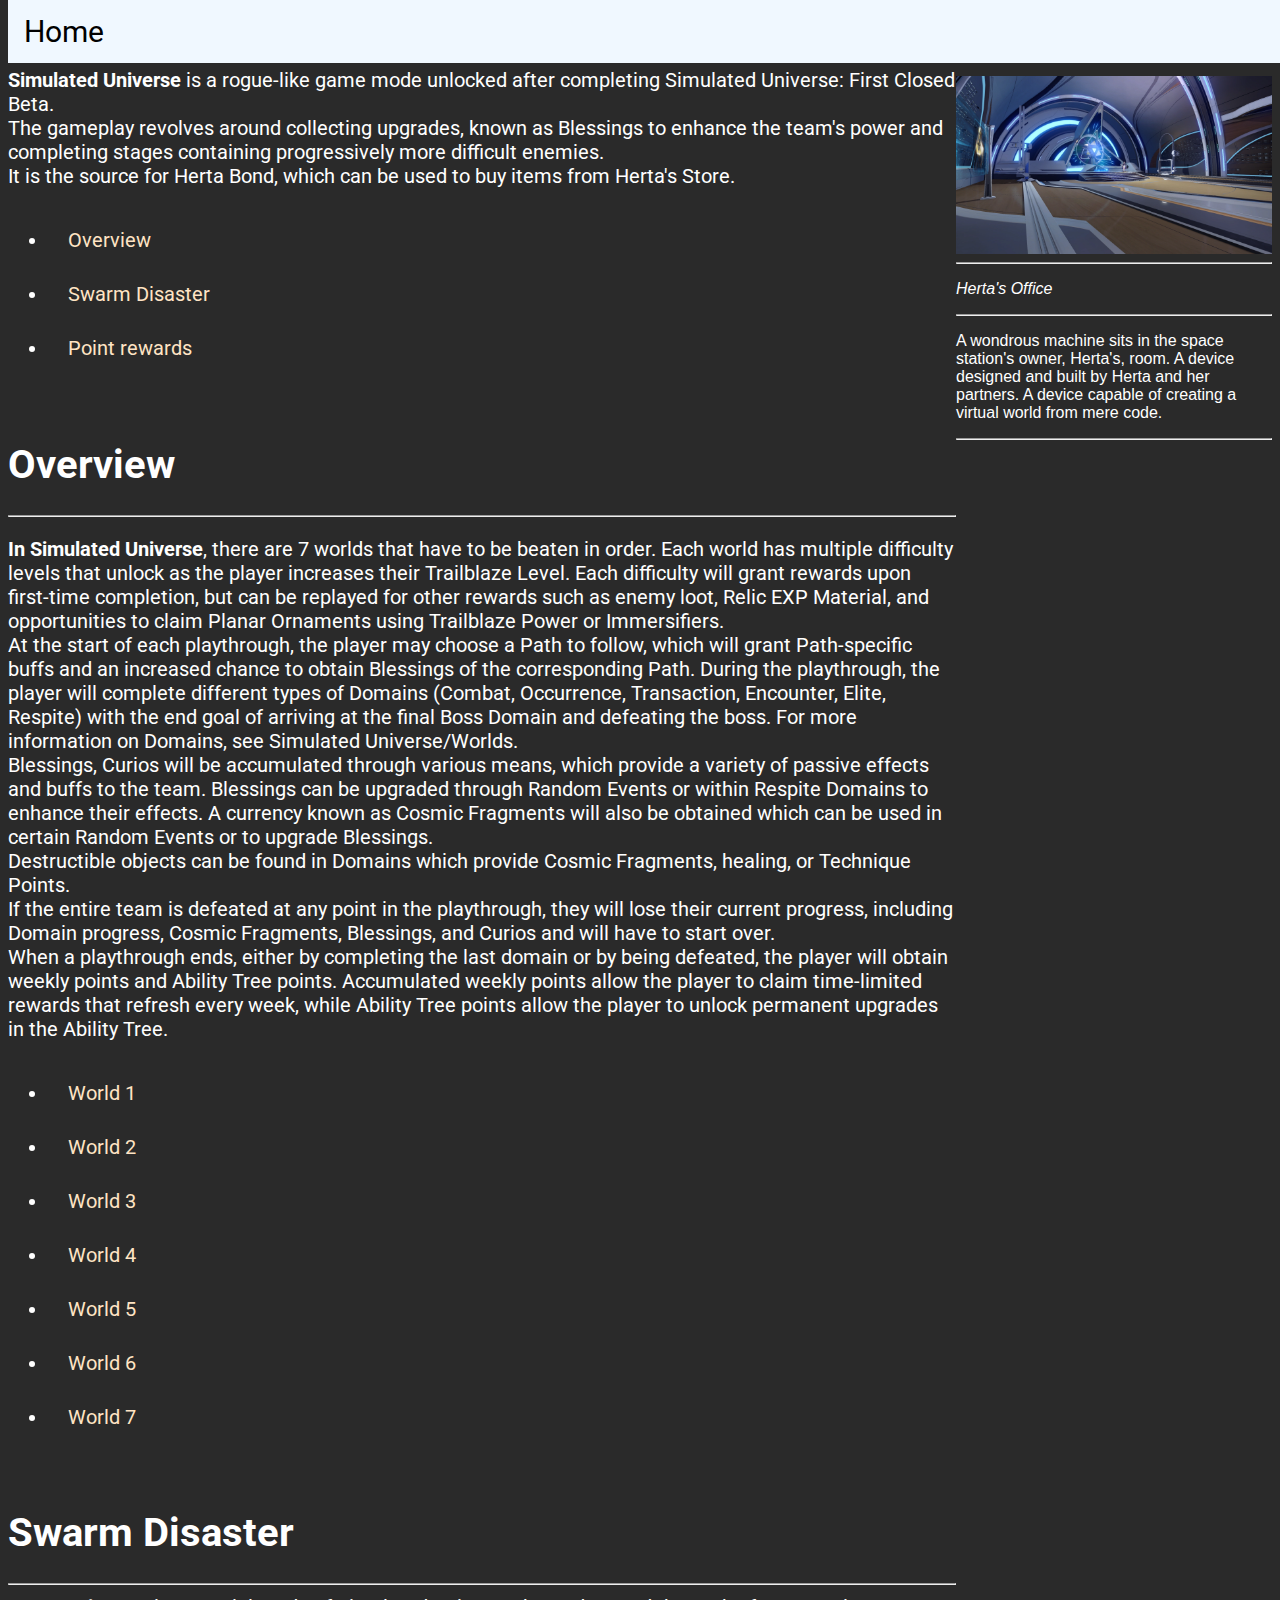
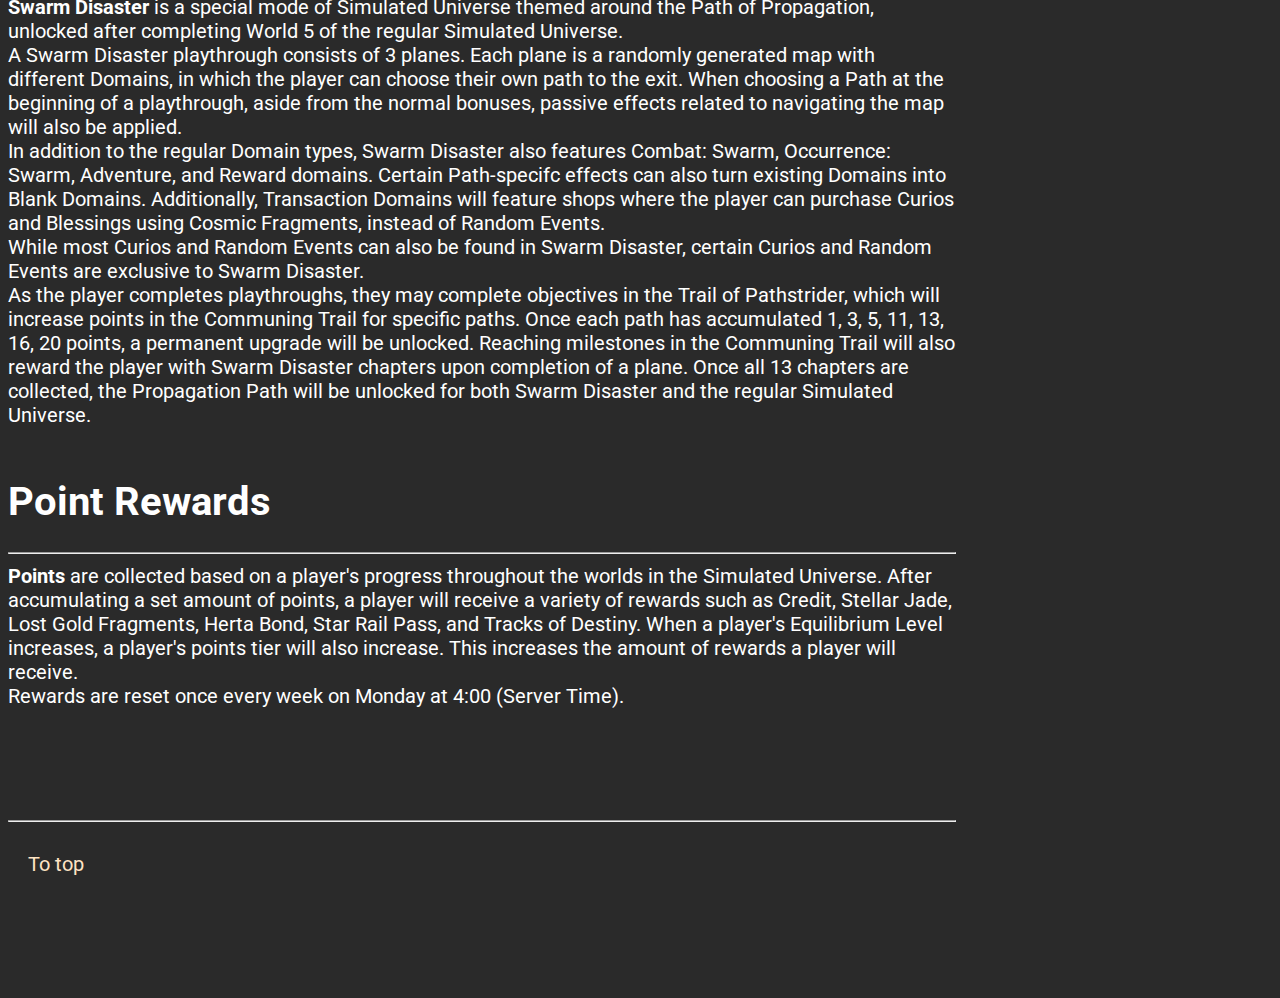
<file: index.html>
<html>
    <head>
        <title>Home Page</title>
        <style>
            body{
                color-scheme: dark;
                background-color: rgb(42, 42, 42);
                font-family: 'Roboto', sans-serif;
            }
            .content{
                color: rgb(255, 255, 255);
                font-size: 20;
                float: left;
                width: 75%;
                margin-top: 40px;
            }
            .navbar {
                overflow: hidden;
                background-color: aliceblue;
                position: fixed; 
                top: 0; 
                width: 100%;
            }
            .navbar a {
                float: left;
                font-size: 30px;
                color: rgb(0, 0, 0);
                text-align: center;
                padding: 14px 16px;
                text-decoration: none;
            }
            .nav {
                font-size: 20px;
                padding: 20px;
                text-align: left;

                transition: all 0.2s ease;
                -webkit-transition: all 0.2s ease;
                -moz-transition: all 0.2s ease;
                -o-transition: all 0.2s ease;
                -ms-transition: all 0.2s ease;

                width: 300px;
                display: inline-block;
                height: 14px;
            }
 
            .nav:hover {
                font-size: 30px;
}
            .side{
                font-family:'Segoe UI', Tahoma, Geneva, Verdana, sans-serif;
                float: right;
                color: rgb(255, 255, 255);
                width: 25%;
            }
            .side img{
                max-width:100%;
            }
            a{
                color: bisque;
                text-decoration: none;
            }
        </style>
        <link rel="preconnect" href="https://fonts.googleapis.com">
        <link rel="preconnect" href="https://fonts.gstatic.com" crossorigin>
        <link href="https://fonts.googleapis.com/css2?family=Roboto:ital,wght@0,400;0,700;1,400&display=swap" rel="stylesheet">        
    </head>
    <body>
        <div class="navbar">
            <a href="index.html">Home</a>
        </div>
        <div class="content" id="top">
            <div class="trivia">
                <p><strong>Simulated Universe</strong> is a rogue-like game mode unlocked after completing Simulated Universe: First Closed Beta.<br>
                    The gameplay revolves around collecting upgrades, known as Blessings to enhance the team's power and completing stages containing progressively more difficult enemies.<br>
                    It is the source for Herta Bond, which can be used to buy items from Herta's Store.
                </p>
            </div>
            <div class="pagenav">
                <ul>
                    <li><a class="nav" href="#overview">Overview</a></li>
                    <li><a class="nav" href="#swarm">Swarm Disaster</a></li>
                    <li><a class="nav" href="#points">Point rewards</a></li>
                </ul>
            </div>
            <br>
            <h1 id="overview">Overview</h1>
            <hr/>
            <div class="overview">
                <p><strong>In Simulated Universe</strong>, there are 7 worlds that have to be beaten in order. Each world has multiple difficulty levels that unlock as the player increases their Trailblaze Level. Each difficulty will grant rewards upon first-time completion, but can be replayed for other rewards such as enemy loot, Relic EXP Material, and opportunities to claim Planar Ornaments using Trailblaze Power or Immersifiers.<br>
                    At the start of each playthrough, the player may choose a Path to follow, which will grant Path-specific buffs and an increased chance to obtain Blessings of the corresponding Path. During the playthrough, the player will complete different types of Domains (Combat, Occurrence, Transaction, Encounter, Elite, Respite) with the end goal of arriving at the final Boss Domain and defeating the boss. For more information on Domains, see Simulated Universe/Worlds.<br>
                    Blessings, Curios will be accumulated through various means, which provide a variety of passive effects and buffs to the team. Blessings can be upgraded through Random Events or within Respite Domains to enhance their effects. A currency known as Cosmic Fragments will also be obtained which can be used in certain Random Events or to upgrade Blessings.<br>
                    Destructible objects can be found in Domains which provide Cosmic Fragments, healing, or Technique Points.<br>
                    If the entire team is defeated at any point in the playthrough, they will lose their current progress, including Domain progress, Cosmic Fragments, Blessings, and Curios and will have to start over.<br>
                    When a playthrough ends, either by completing the last domain or by being defeated, the player will obtain weekly points and Ability Tree points. Accumulated weekly points allow the player to claim time-limited rewards that refresh every week, while Ability Tree points allow the player to unlock permanent upgrades in the Ability Tree.</p>
                    <ul>
                        <li><a class="nav" href="worlds/world_1.html">World 1</a></li>
                        <li><a class="nav" href="worlds/world_2.html">World 2</a></li>
                        <li><a class="nav" href="worlds/world_3.html">World 3</a></li>
                        <li><a class="nav" href="worlds/world_4.html">World 4</a></li>
                        <li><a class="nav" href="worlds/world_5.html">World 5</a></li>
                        <li><a class="nav" href="worlds/world_6.html">World 6</a></li>
                        <li><a class="nav" href="worlds/world_7.html">World 7</a></li>
                    </ul>
            </div>
            <br>
            <h1 id="swarm">Swarm Disaster</h1>
            <hr/>
            <div class="swarm">
                <strong>Swarm Disaster</strong> is a special mode of Simulated Universe themed around the Path of Propagation, unlocked after completing World 5 of the regular Simulated Universe.<br>
                A Swarm Disaster playthrough consists of 3 planes. Each plane is a randomly generated map with different Domains, in which the player can choose their own path to the exit. When choosing a Path at the beginning of a playthrough, aside from the normal bonuses, passive effects related to navigating the map will also be applied.<br>
                In addition to the regular Domain types, Swarm Disaster also features Combat: Swarm, Occurrence: Swarm, Adventure, and Reward domains. Certain Path-specifc effects can also turn existing Domains into Blank Domains. Additionally, Transaction Domains will feature shops where the player can purchase Curios and Blessings using Cosmic Fragments, instead of Random Events.<br>
                While most Curios and Random Events can also be found in Swarm Disaster, certain Curios and Random Events are exclusive to Swarm Disaster.<br>
                As the player completes playthroughs, they may complete objectives in the Trail of Pathstrider, which will increase points in the Communing Trail for specific paths. Once each path has accumulated 1, 3, 5, 11, 13, 16, 20 points, a permanent upgrade will be unlocked. Reaching milestones in the Communing Trail will also reward the player with Swarm Disaster chapters upon completion of a plane. Once all 13 chapters are collected, the Propagation Path will be unlocked for both Swarm Disaster and the regular Simulated Universe.<br>
            </div>
            <br>
            <h1 id="points">Point Rewards</h1>
            <hr/>
            <div class="points">
                <strong>Points</strong> are collected based on a player's progress throughout the worlds in the Simulated Universe. After accumulating a set amount of points, a player will receive a variety of rewards such as Credit, Stellar Jade, Lost Gold Fragments, Herta Bond, Star Rail Pass, and Tracks of Destiny. When a player's Equilibrium Level increases, a player's points tier will also increase. This increases the amount of rewards a player will receive.<br>
                Rewards are reset once every week on Monday at 4:00 (Server Time).<br>
            </div>
            <p><br><br><br></p>
            <hr/>
            <a class="nav" href="#top">To top</a>
            <p><br><br><br></p>
        </div>
        <div class="side">
            <!--picture-->
            <h2>Simulated Universe</h2>
            <img src="img/Herta/Location_Hertas_Office.webp" alt="office" class="icon">
            <hr/>
            <p><i>Herta's Office</i></p>
            <hr/>
            <p>A wondrous machine sits in the space station's owner, Herta's, room. A device designed and built by Herta and her partners. A device capable of creating a virtual world from mere code.</p>
            <hr>
        </div>
    </body>
</html>
</file>
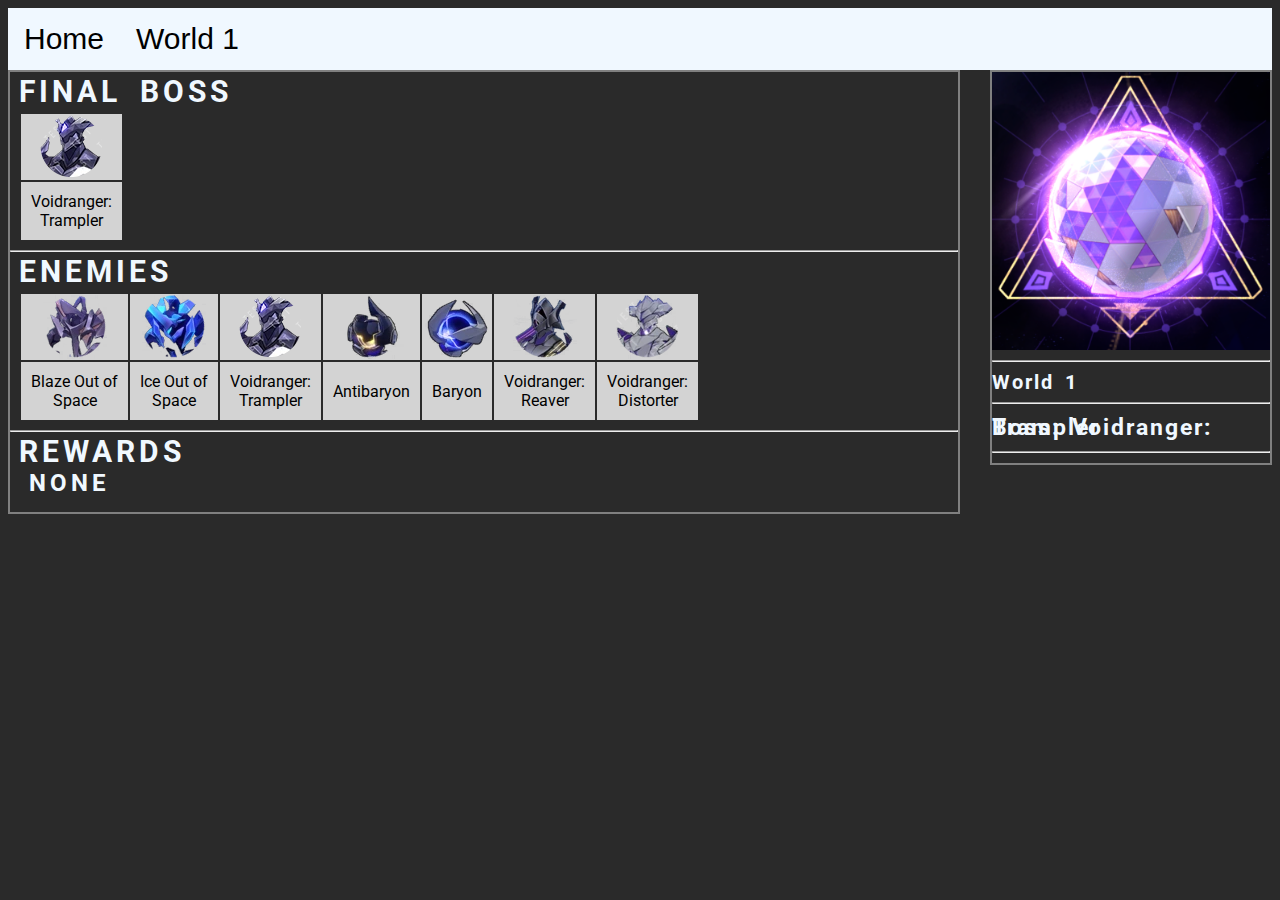
<file: worlds/world_1.html>
<!DOCTYPE html>
<html>
    <head>
        <title>World 1</title>
        <link href="../styles/worlds.css" rel="stylesheet" type="text/css">
        <link rel="preconnect" href="https://fonts.googleapis.com">
        <link rel="preconnect" href="https://fonts.gstatic.com" crossorigin>
        <link href="https://fonts.googleapis.com/css2?family=Roboto:ital,wght@0,400;0,700;1,400&display=swap" rel="stylesheet">

    </head>
    <body>
        <div class="navbar">
            <a href="../index.html">Home</a>
            <div class="dropdown">
                <button class="dropbtn">World 1
                    <i class="fa fa-caret-down"></i>
                </button>
                <div class="dropdown-content">
                    <a href="world_1.html">World 1</a>
                    <a href="world_2.html">World 2</a>
                    <a href="world_3.html">World 3</a>
                    <a href="world_4.html">World 4</a>
                    <a href="world_5.html">World 5</a>
                    <a href="world_6.html">World 6</a>
                    <a href="world_7.html">World 7</a>               
                </div>
            </div> 
        </div>
        <div class="content">
            <div class="info">
                <div class="final_boss">
                    <h1>FINAL BOSS</h1>
                    <!--picture and discription-->
                    <table class="table">
                        <tr>
                            <td><img src="../img/enemies/world1/Icon_Enemy_Voidranger_Trampler.webp" class="table_icon"></td>
                        </tr>
                        <tr>
                            <td class="table_text">Voidranger: <br/>Trampler</td>
                        </tr>
                    </table>
                    <hr/>
                </div>
                <div class="enemies">
                    <h1>ENEMIES</h1>
                    <!-- 2 tables basic and elite-->
                    <table class="table">
                        <tr>
                            <td><img src="../img/enemies/world1/Icon_Enemy_Blaze_Out_of_Space.webp" class="table_icon"></td>
                            <td><img src="../img/enemies/world1/Icon_Enemy_Ice_Out_of_Space.webp" class="table_icon"></td>
                            <td><img src="../img/enemies/world1/Icon_Enemy_Voidranger_Trampler.webp" class="table_icon"></td>
                            <td><img src="../img/enemies/world1/Icon_Enemy_Antibaryon.webp" class="table_icon"></td>
                            <td><img src="../img/enemies/world1/Icon_Enemy_Baryon.webp" class="table_icon"></td>
                            <td><img src="../img/enemies/world1/Icon_Enemy_Voidranger_Reaver.webp" class="table_icon"></td>
                            <td><img src="../img/enemies/world1/Icon_Enemy_Voidranger_Distorter.webp" class="table_icon"></td>
                        </tr>
                        <tr>
                            <td class="table_text">Blaze Out of<br/>Space</td>
                            <td class="table_text">Ice Out of<br/>Space</td>
                            <td class="table_text">Voidranger: <br/>Trampler</td>
                            <td class="table_text">Antibaryon</td>
                            <td class="table_text">Baryon</td>
                            <td class="table_text">Voidranger: <br/>Reaver</td>
                            <td class="table_text">Voidranger: <br/>Distorter</td>
                        </tr>
                    </table>
                    <hr/>
                </div>
                <div class="rewards">
                    <h1>REWARDS</h1>
                    <!--list of planars-->
                    <h2>NONE</h2>      
                </div>
            </div>
            <div class="side">
                <!--picture-->
                <img src="../img/worlds icons/world1.png" alt="world 1" class="icon">
                <hr/>
                <p>World 1</p>
                <hr/>
                <h3>Boss: Voidranger: Trampler</h3>
                <hr>
            </div>
        </div>
    </body>
</html>
</file>
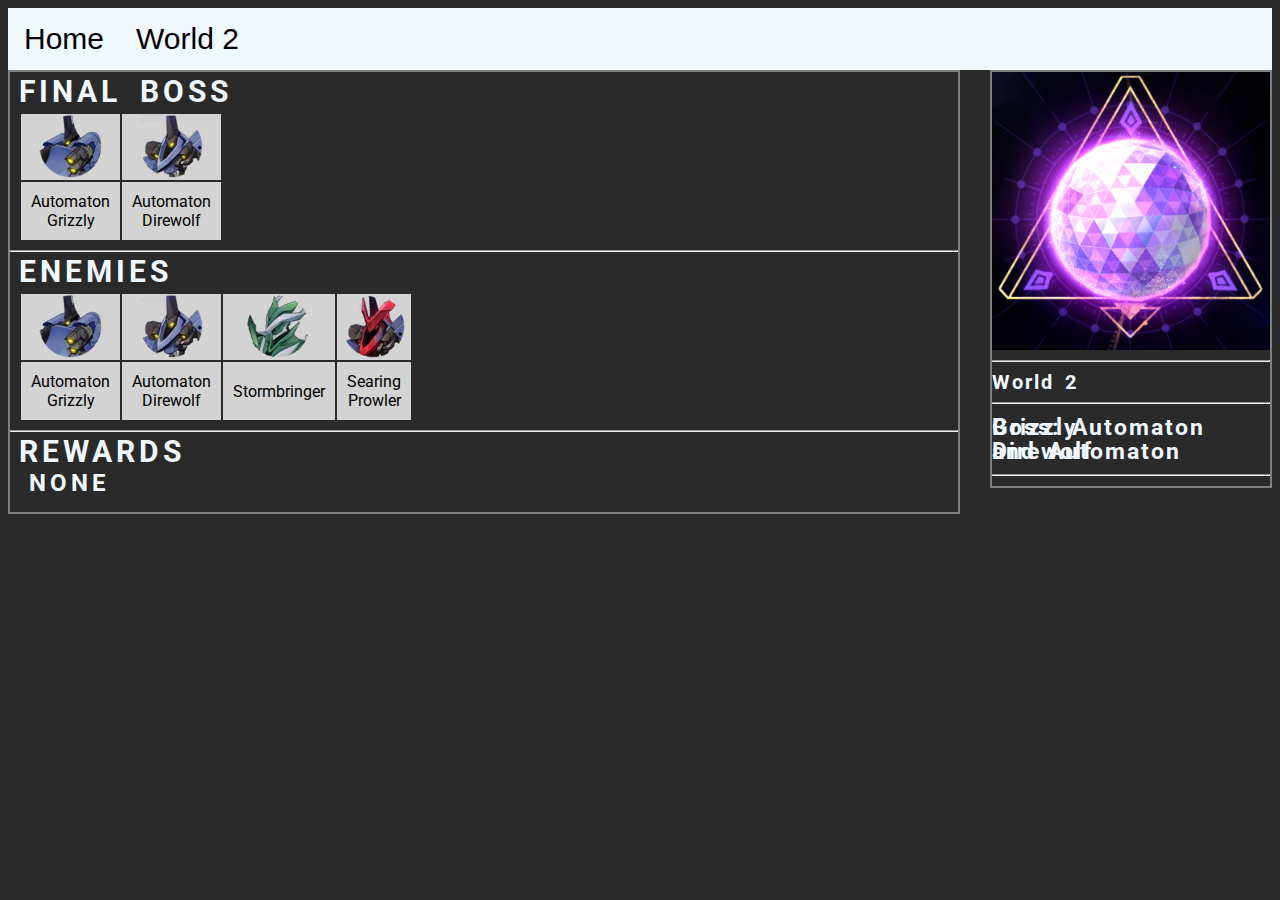
<file: worlds/world_2.html>
<!DOCTYPE html>
<html>
    <head>
        <title>World 2</title>
        <link href="../styles/worlds.css" rel="stylesheet" type="text/css">
        <link rel="preconnect" href="https://fonts.googleapis.com">
        <link rel="preconnect" href="https://fonts.gstatic.com" crossorigin>
        <link href="https://fonts.googleapis.com/css2?family=Roboto:ital,wght@0,400;0,700;1,400&display=swap" rel="stylesheet">
    </head>
    <body>
        <div class="navbar">
            <a href="../index.html">Home</a>
            <div class="dropdown">
                <button class="dropbtn">World 2 
                    <i class="fa fa-caret-down"></i>
                </button>
                <div class="dropdown-content">
                    <a href="world_1.html">World 1</a>
                    <a href="world_2.html">World 2</a>
                    <a href="world_3.html">World 3</a>
                    <a href="world_4.html">World 4</a>
                    <a href="world_5.html">World 5</a>
                    <a href="world_6.html">World 6</a>
                    <a href="world_7.html">World 7</a>               
                </div>
            </div> 
        </div>
        <div class="content">
            <div class="info">
                <div class="final_boss">
                    <h1>FINAL BOSS</h1>
                    <!--picture and discription-->
                    <table class="table">
                        <tr>
                            <td><img src="../img/enemies/world2/Icon_Enemy_Automaton_Grizzly.webp" class="table_icon"></td>
                            <td><img src="../img/enemies/world2/Icon_Enemy_Automaton_Direwolf.webp" class="table_icon"></td>
                        </tr>
                        <tr>
                            <td class="table_text">Automaton <br/>Grizzly</td>
                            <td class="table_text">Automaton <br/>Direwolf</td>
                        </tr>
                    </table>
                    <hr/>
                </div>
                <div class="enemies">
                    <h1>ENEMIES</h1>
                    <!-- 2 tables basic and elite-->
                    <table class="table">
                        <tr>
                            <td><img src="../img/enemies/world2/Icon_Enemy_Automaton_Grizzly.webp" class="table_icon"></td>
                            <td><img src="../img/enemies/world2/Icon_Enemy_Automaton_Direwolf.webp" class="table_icon"></td>
                            <td><img src="../img/enemies/world2/Icon_Enemy_Stormbringer.webp" class="table_icon"></td>
                            <td><img src="../img/enemies/world2/Icon_Enemy_Searing_Prowler.webp" class="table_icon"></td>
                        </tr>
                        <tr>
                            <td class="table_text">Automaton <br/>Grizzly</td>
                            <td class="table_text">Automaton <br/>Direwolf</td>
                            <td class="table_text">Stormbringer</td>
                            <td class="table_text">Searing <br/>Prowler</td>
                        </tr>
                    </table>
                    <hr/>
                </div>
                <div class="rewards">
                    <h1>REWARDS</h1>
                    <!--list of planars-->
                    <h2>NONE</h2>      
                </div>
            </div>
            <div class="side">
                <!--picture-->
                <img src="../img/worlds icons/world2.png" alt="world 2" class="icon">
                <hr/>
                <p>World 2</p>
                <hr/>
                <h3>Boss: Automaton Grizzly</h3>
                <h3>and Automaton Direwolf</h3>
                <hr>
            </div>
        </div>
    </body>
</html>
</file>
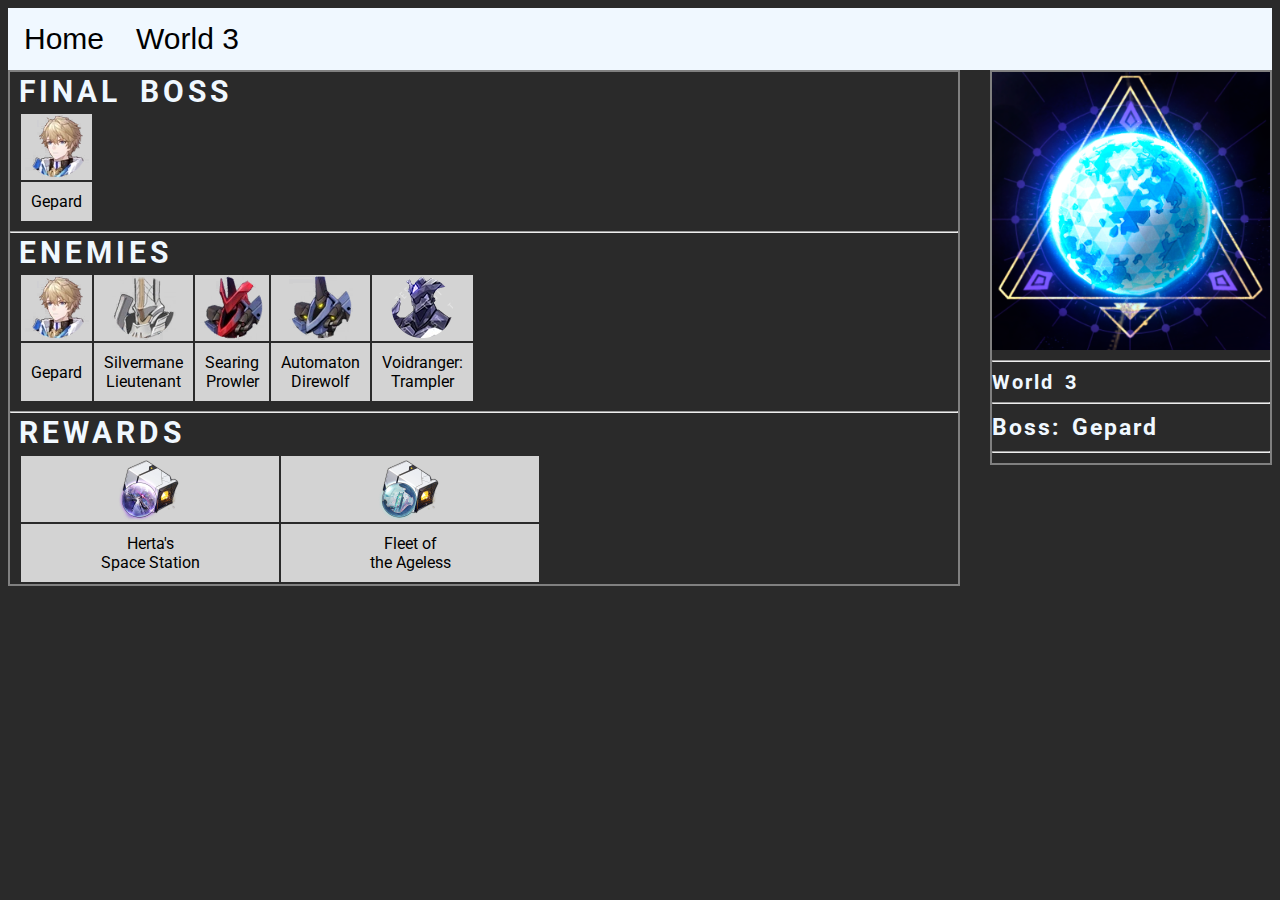
<file: worlds/world_3.html>
<!DOCTYPE html>
<html>
    <head>
        <title>World 3</title>
        <link href="../styles/worlds.css" rel="stylesheet" type="text/css">
        <link rel="preconnect" href="https://fonts.googleapis.com">
        <link rel="preconnect" href="https://fonts.gstatic.com" crossorigin>
        <link href="https://fonts.googleapis.com/css2?family=Roboto:ital,wght@0,400;0,700;1,400&display=swap" rel="stylesheet">
    </head>
    <body>
        <div class="navbar">
            <a href="../index.html">Home</a>
            <div class="dropdown">
                <button class="dropbtn">World 3 
                    <i class="fa fa-caret-down"></i>
                </button>
                <div class="dropdown-content">
                    <a href="world_1.html">World 1</a>
                    <a href="world_2.html">World 2</a>
                    <a href="world_3.html">World 3</a>
                    <a href="world_4.html">World 4</a>
                    <a href="world_5.html">World 5</a>
                    <a href="world_6.html">World 6</a>
                    <a href="world_7.html">World 7</a>               
                </div>
            </div> 
        </div>
        <div class="content">
            <div class="info">
                <div class="final_boss">
                    <h1>FINAL BOSS</h1>
                    <!--picture and discription-->
                    <table class="table">
                        <tr>
                            <td><img src="../img/enemies/world3/Icon_Enemy_Gepard.webp" class="table_icon"></td>
                        </tr>
                        <tr>
                            <td class="table_text">Gepard</td>
                        </tr>
                    </table>
                    <hr/>
                </div>
                <div class="enemies">
                    <h1>ENEMIES</h1>
                    <!-- 2 tables basic and elite-->
                    <table class="table">
                        <tr>
                            <td><img src="../img/enemies/world3/Icon_Enemy_Gepard.webp" class="table_icon"></td>
                            <td><img src="../img/enemies/world3/Icon_Enemy_Silvermane_Lieutenant.webp" class="table_icon"></td>
                            <td><img src="../img/enemies/world3/Icon_Enemy_Searing_Prowler.webp" class="table_icon"></td>
                            <td><img src="../img/enemies/world3/Icon_Enemy_Automaton_Direwolf.webp" class="table_icon"></td>
                            <td><img src="../img/enemies/world3/Icon_Enemy_Voidranger_Trampler.webp" class="table_icon"></td>
                        </tr>
                        <tr>
                            <td class="table_text">Gepard</td>
                            <td class="table_text">Silvermane <br/> Lieutenant</td>
                            <td class="table_text">Searing <br/>Prowler</td>
                            <td class="table_text">Automaton <br/>Direwolf</td>
                            <td class="table_text">Voidranger: <br/>Trampler</td>
                        </tr>
                    </table>
                    <hr/>
                </div>
                <div class="rewards">
                    <h1>REWARDS</h1>
                    <!--list of planars-->
                    <table class="table">
                        <tr>
                            <td><img src="../img/rewards/world3/Item_Space_Sealing_Station.webp" class="reward_icon"></td>
                            <td><img src="../img/rewards/world3/Item_Fleet_of_the_Ageless.png" class="reward_icon"></td>
                        </tr>
                        <tr>
                            <td class="table_text">Herta's <br/>Space Station</td>
                            <td class="table_text">Fleet of <br/>the Ageless</td>
                        </tr>
                    </table>   
                </div>
            </div>
            <div class="side">
                <!--picture-->
                <img src="../img/worlds icons/world3.png" alt="world 3" class="icon">
                <hr/>
                <p>World 3</p>
                <hr/>
                <h3>Boss: Gepard</h3>
                <hr>
            </div>
        </div>
    </body>
</html>
</file>
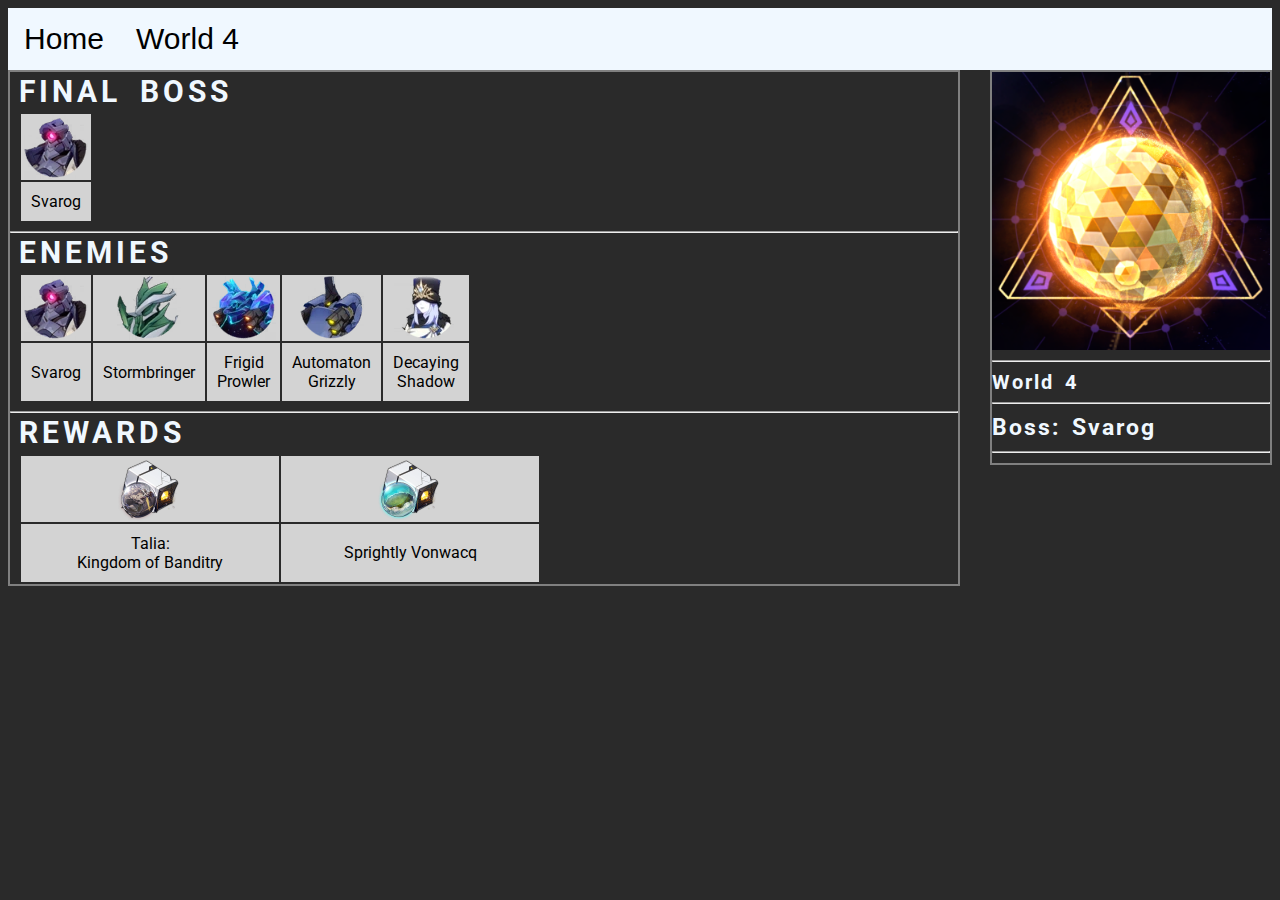
<file: worlds/world_4.html>
<!DOCTYPE html>
<html>
    <head>
        <title>World 4</title>
        <link href="../styles/worlds.css" rel="stylesheet" type="text/css">
        <link rel="preconnect" href="https://fonts.googleapis.com">
        <link rel="preconnect" href="https://fonts.gstatic.com" crossorigin>
        <link href="https://fonts.googleapis.com/css2?family=Roboto:ital,wght@0,400;0,700;1,400&display=swap" rel="stylesheet">
    </head>
    <body>
        <div class="navbar">
            <a href="../index.html">Home</a>
            <div class="dropdown">
                <button class="dropbtn">World 4 
                    <i class="fa fa-caret-down"></i>
                </button>
                <div class="dropdown-content">
                    <a href="world_1.html">World 1</a>
                    <a href="world_2.html">World 2</a>
                    <a href="world_3.html">World 3</a>
                    <a href="world_4.html">World 4</a>
                    <a href="world_5.html">World 5</a>
                    <a href="world_6.html">World 6</a>
                    <a href="world_7.html">World 7</a>               
                </div>
            </div> 
        </div>
        <div class="content">
            <div class="info">
                <div class="final_boss">
                    <h1>FINAL BOSS</h1>
                    <!--picture and discription-->
                    <table class="table">
                        <tr>
                            <td><img src="../img/enemies/world4/Icon_Enemy_Svarog.webp" class="table_icon"></td>
                        </tr>
                        <tr>
                            <td class="table_text">Svarog</td>
                        </tr>
                    </table>
                    <hr/>
                </div>
                <div class="enemies">
                    <h1>ENEMIES</h1>
                    <!-- 2 tables basic and elite-->
                    <table class="table">
                        <tr>
                            <td><img src="../img/enemies/world4/Icon_Enemy_Svarog.webp" class="table_icon"></td>
                            <td><img src="../img/enemies/world4/Icon_Enemy_Stormbringer.webp" class="table_icon"></td>
                            <td><img src="../img/enemies/world4/Icon_Enemy_Frigid_Prowler.webp" class="table_icon"></td>
                            <td><img src="../img/enemies/world4/Icon_Enemy_Automaton_Grizzly.webp" class="table_icon"></td>
                            <td><img src="../img/enemies/world4/Icon_Enemy_Decaying_Shadow.webp" class="table_icon"></td>
                        </tr>
                        <tr>
                            <td class="table_text">Svarog</td>
                            <td class="table_text">Stormbringer</td>
                            <td class="table_text">Frigid <br/>Prowler</td>
                            <td class="table_text">Automaton <br/>Grizzly</td>
                            <td class="table_text">Decaying <br/>Shadow</td>
                        </tr>
                    </table>
                    <hr/>
                </div>
                <div class="rewards">
                    <h1>REWARDS</h1>
                    <!--list of planars-->
                    <table class="table">
                        <tr>
                            <td><img src="../img/rewards/world4/Item_Talia_Kingdom_of_Banditry.webp" class="reward_icon"></td>
                            <td><img src="../img/rewards/world4/Item_Sprightly_Vonwacq.webp" class="reward_icon"></td>
                        </tr>
                        <tr>
                            <td class="table_text">Talia: <br/>Kingdom of Banditry</td>
                            <td class="table_text">Sprightly Vonwacq</td>
                        </tr>
                    </table>   
                </div>
            </div>
            <div class="side">
                <!--picture-->
                <img src="../img/worlds icons/world4.png" alt="world 4" class="icon">
                <hr/>
                <p>World 4</p>
                <hr/>
                <h3>Boss: Svarog</h3>
                <hr>
            </div>
        </div>
    </body>
</html>
</file>
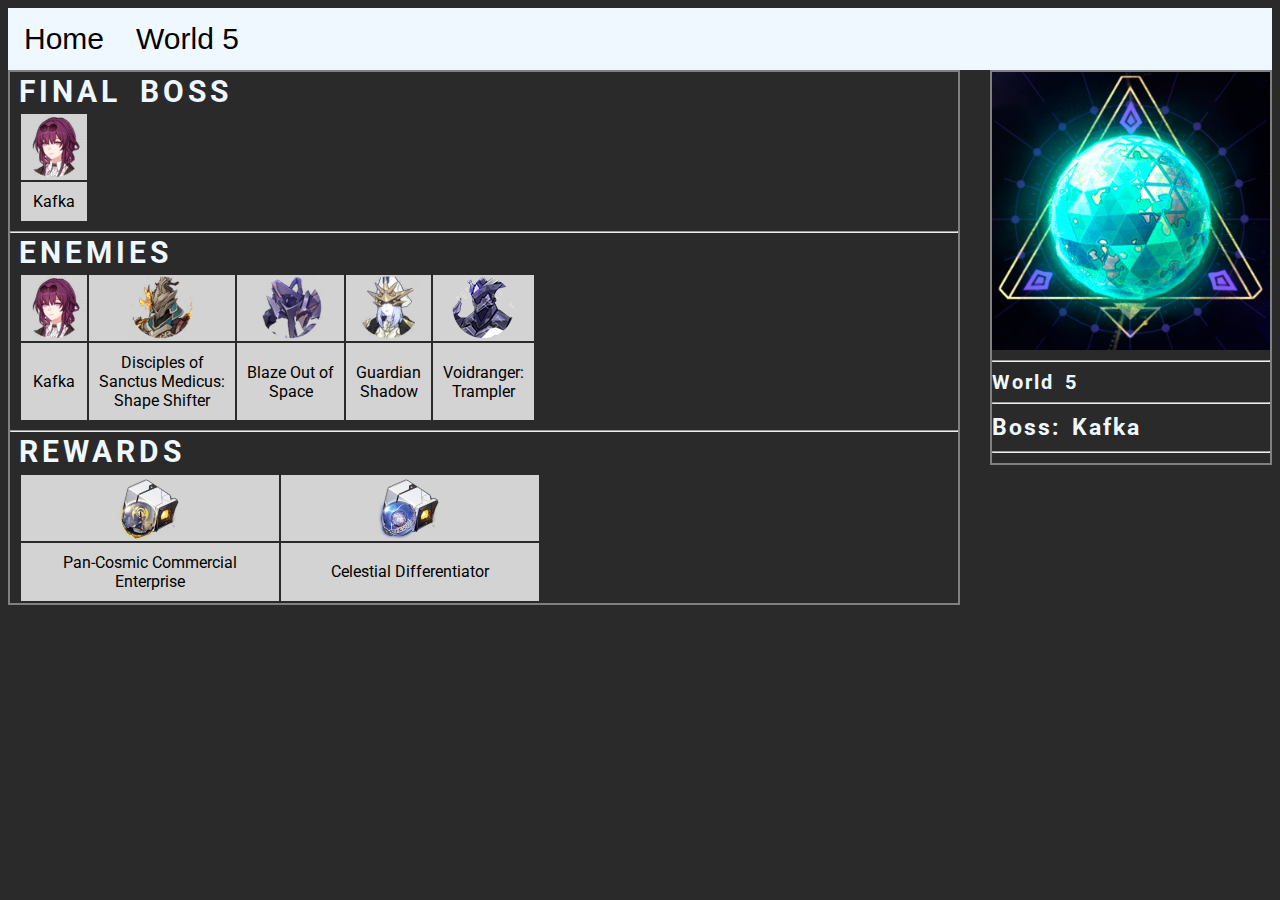
<file: worlds/world_5.html>
<!DOCTYPE html>
<html>
    <head>
        <title>World 5</title>
        <link href="../styles/worlds.css" rel="stylesheet" type="text/css">
        <link rel="preconnect" href="https://fonts.googleapis.com">
        <link rel="preconnect" href="https://fonts.gstatic.com" crossorigin>
        <link href="https://fonts.googleapis.com/css2?family=Roboto:ital,wght@0,400;0,700;1,400&display=swap" rel="stylesheet">
    </head>
    <body>
        <div class="navbar">
            <a href="../index.html">Home</a>
            <div class="dropdown">
                <button class="dropbtn">World 5 
                    <i class="fa fa-caret-down"></i>
                </button>
                <div class="dropdown-content">
                    <a href="world_1.html">World 1</a>
                    <a href="world_2.html">World 2</a>
                    <a href="world_3.html">World 3</a>
                    <a href="world_4.html">World 4</a>
                    <a href="world_5.html">World 5</a>
                    <a href="world_6.html">World 6</a>
                    <a href="world_7.html">World 7</a>               
                </div>
            </div> 
        </div>
        <div class="content">
            <div class="info">
                <div class="final_boss">
                    <h1>FINAL BOSS</h1>
                    <!--picture and discription-->
                    <table class="table">
                        <tr>
                            <td><img src="../img/enemies/world5/Icon_Enemy_Stellaron_Hunter_Kafka.webp" class="table_icon"></td>
                        </tr>
                        <tr>
                            <td class="table_text">Kafka</td>
                        </tr>
                    </table>
                    <hr/>
                </div>
                <div class="enemies">
                    <h1>ENEMIES</h1>
                    <!-- 2 tables basic and elite-->
                    <table class="table">
                        <tr>
                            <td><img src="../img/enemies/world5/Icon_Enemy_Stellaron_Hunter_Kafka.webp" class="table_icon"></td>
                            <td><img src="../img/enemies/world5/Icon_Enemy_Disciples_of_Sanctus_Medicus_Shape_Shifter.webp" class="table_icon"></td>
                            <td><img src="../img/enemies/world5/Icon_Enemy_Blaze_Out_of_Space.webp" class="table_icon"></td>
                            <td><img src="../img/enemies/world5/Icon_Enemy_Guardian_Shadow.webp" class="table_icon"></td>
                            <td><img src="../img/enemies/world5/Icon_Enemy_Voidranger_Trampler.webp" class="table_icon"></td>
                        </tr>
                        <tr>
                            <td class="table_text">Kafka</td>
                            <td class="table_text">Disciples of <br/>Sanctus Medicus: <br/>Shape Shifter</td>
                            <td class="table_text">Blaze Out of <br/>Space</td>
                            <td class="table_text">Guardian <br/>Shadow</td>
                            <td class="table_text">Voidranger: <br/>Trampler</td>
                        </tr>
                    </table>
                    <hr/>
                </div>
                <div class="rewards">
                    <h1>REWARDS</h1>
                    <!--list of planars-->
                    <table class="table">
                        <tr>
                            <td><img src="../img/rewards/world5/Item_Pan-Cosmic_Commercial_Enterprise.webp" class="reward_icon"></td>
                            <td><img src="../img/rewards/world5/Item_Celestial_Differentiator.webp" class="reward_icon"></td>
                        </tr>
                        <tr>
                            <td class="table_text">Pan-Cosmic Commercial <br/>Enterprise</td>
                            <td class="table_text">Celestial Differentiator</td>
                        </tr>
                    </table>   
                </div>
            </div>
            <div class="side">
                <!--picture-->
                <img src="../img/worlds icons/world5.png" alt="world 5" class="icon">
                <hr/>
                <p>World 5</p>
                <hr/>
                <h3>Boss: Kafka</h3>
                <hr>
            </div>
        </div>
    </body>
</html>
</file>
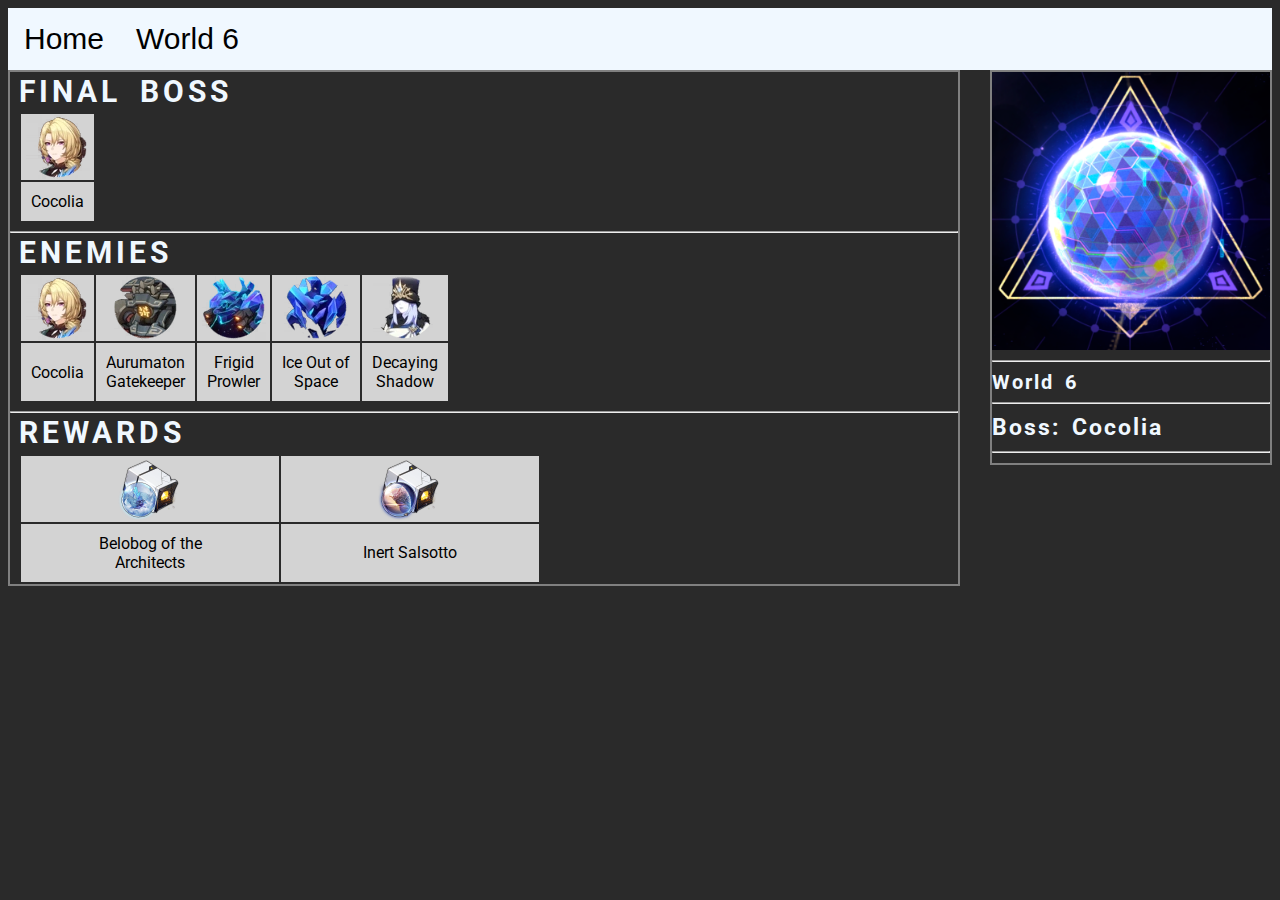
<file: worlds/world_6.html>
<!DOCTYPE html>
<html>
    <head>
        <title>World 5</title>
        <link href="../styles/worlds.css" rel="stylesheet" type="text/css">
        <link rel="preconnect" href="https://fonts.googleapis.com">
        <link rel="preconnect" href="https://fonts.gstatic.com" crossorigin>
        <link href="https://fonts.googleapis.com/css2?family=Roboto:ital,wght@0,400;0,700;1,400&display=swap" rel="stylesheet">
    </head>
    <body>
        <div class="navbar">
            <a href="../index.html">Home</a>
            <div class="dropdown">
                <button class="dropbtn">World 6 
                    <i class="fa fa-caret-down"></i>
                </button>
                <div class="dropdown-content">
                    <a href="world_1.html">World 1</a>
                    <a href="world_2.html">World 2</a>
                    <a href="world_3.html">World 3</a>
                    <a href="world_4.html">World 4</a>
                    <a href="world_5.html">World 5</a>
                    <a href="world_6.html">World 6</a>
                    <a href="world_7.html">World 7</a>               
                </div>
            </div> 
        </div>
        <div class="content">
            <div class="info">
                <div class="final_boss">
                    <h1>FINAL BOSS</h1>
                    <!--picture and discription-->
                    <table class="table">
                        <tr>
                            <td><img src="../img/enemies/world6/Icon_Enemy_Cocolia.webp" class="table_icon"></td>
                        </tr>
                        <tr>
                            <td class="table_text">Cocolia</td>
                        </tr>
                    </table>
                    <hr/>
                </div>
                <div class="enemies">
                    <h1>ENEMIES</h1>
                    <!-- 2 tables basic and elite-->
                    <table class="table">
                        <tr>
                            <td><img src="../img/enemies/world6/Icon_Enemy_Cocolia.webp" class="table_icon"></td>
                            <td><img src="../img/enemies/world6/Icon_Enemy_Aurumaton_Gatekeeper.webp" class="table_icon"></td>
                            <td><img src="../img/enemies/world6/Icon_Enemy_Frigid_Prowler.webp" class="table_icon"></td>
                            <td><img src="../img/enemies/world6/Icon_Enemy_Ice_Out_of_Space.webp" class="table_icon"></td>
                            <td><img src="../img/enemies/world6/Icon_Enemy_Decaying_Shadow.webp" class="table_icon"></td>
                        </tr>
                        <tr>
                            <td class="table_text">Cocolia</td>
                            <td class="table_text">Aurumaton <br/>Gatekeeper</td>
                            <td class="table_text">Frigid <br/>Prowler</td>
                            <td class="table_text">Ice Out of <br/>Space</td>
                            <td class="table_text">Decaying <br/>Shadow</td>
                        </tr>
                    </table>
                    <hr/>
                </div>
                <div class="rewards">
                    <h1>REWARDS</h1>
                    <!--list of planars-->
                    <table class="table">
                        <tr>
                            <td><img src="../img/rewards/world6/Item_Belobog_of_the_Architects.webp" class="reward_icon"></td>
                            <td><img src="../img/rewards/world6/Item_Inert_Salsotto.webp" class="reward_icon"></td>
                        </tr>
                        <tr>
                            <td class="table_text">Belobog of the <br/> Architects</td>
                            <td class="table_text">Inert Salsotto</td>
                        </tr>
                    </table>   
                </div>
            </div>
            <div class="side">
                <!--picture-->
                <img src="../img/worlds icons/world6.png" alt="world 6" class="icon">
                <hr/>
                <p>World 6</p>
                <hr/>
                <h3>Boss: Cocolia</h3>
                <hr>
            </div>
        </div>
    </body>
</html>
</file>
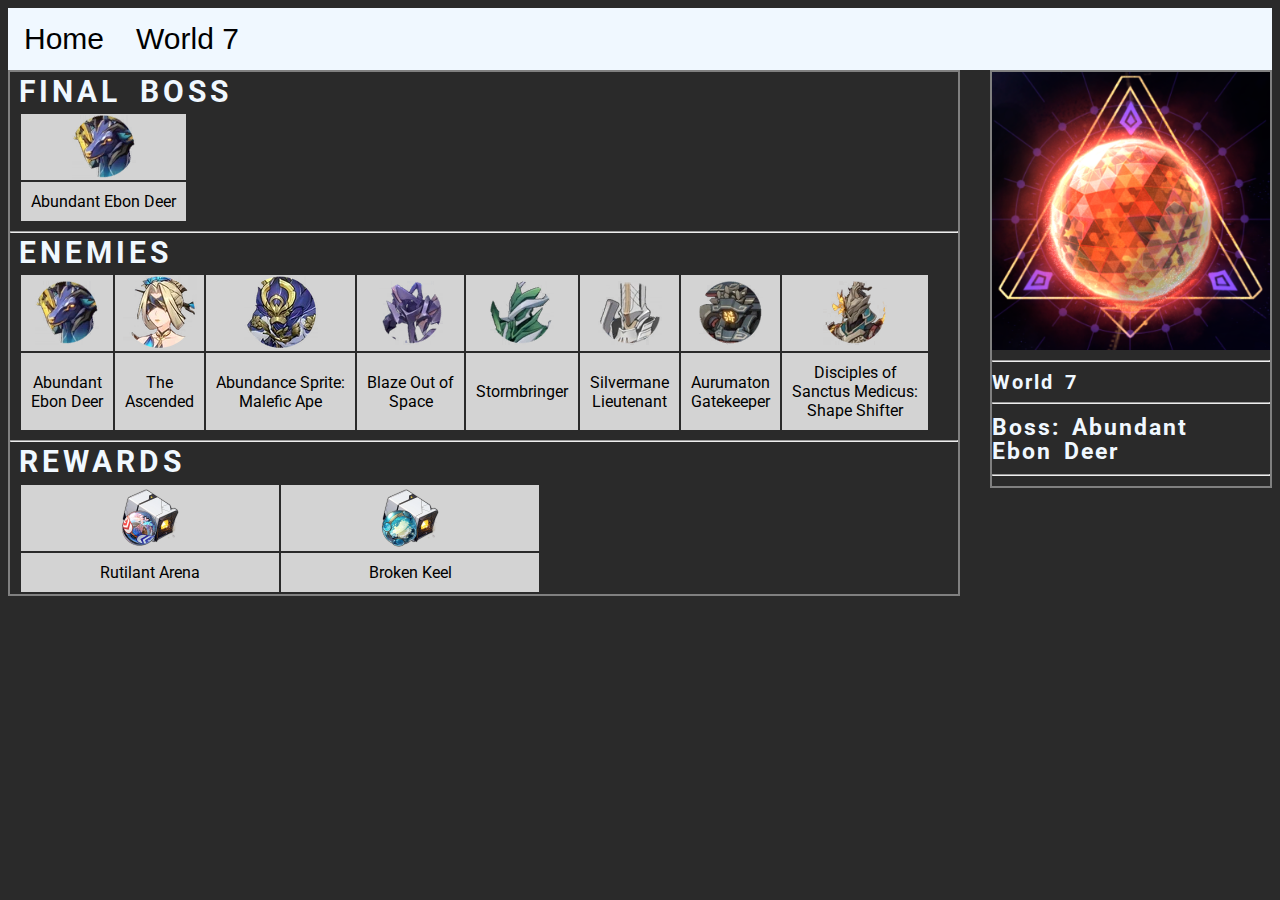
<file: worlds/world_7.html>
<!DOCTYPE html>
<html>
    <head>
        <title>World 7</title>
        <link href="../styles/worlds.css" rel="stylesheet" type="text/css">
        <link rel="preconnect" href="https://fonts.googleapis.com">
        <link rel="preconnect" href="https://fonts.gstatic.com" crossorigin>
        <link href="https://fonts.googleapis.com/css2?family=Roboto:ital,wght@0,400;0,700;1,400&display=swap" rel="stylesheet">
    </head>
    <body>
        <div class="navbar">
            <a href="../index.html">Home</a>
            <div class="dropdown">
                <button class="dropbtn">World 7 
                    <i class="fa fa-caret-down"></i>
                </button>
                <div class="dropdown-content">
                    <a href="world_1.html">World 1</a>
                    <a href="world_2.html">World 2</a>
                    <a href="world_3.html">World 3</a>
                    <a href="world_4.html">World 4</a>
                    <a href="world_5.html">World 5</a>
                    <a href="world_6.html">World 6</a>
                    <a href="world_7.html">World 7</a>               
                </div>
            </div> 
        </div>
        <div class="content">
            <div class="info">
                <div class="final_boss">
                    <h1>FINAL BOSS</h1>
                    <!--picture and discription-->
                    <table class="table">
                        <tr>
                            <td><img src="../img/enemies/world7/Icon_Enemy_Abundant_Ebon_Deer.webp" class="table_icon"></td>
                        </tr>
                        <tr>
                            <td class="table_text">Abundant Ebon Deer</td>
                        </tr>
                    </table>
                    <hr/>
                </div>
                <div class="enemies">
                    <h1>ENEMIES</h1>
                    <!-- 2 tables basic and elite-->
                    <table class="table">
                        <tr>
                            <td><img src="../img/enemies/world7/Icon_Enemy_Abundant_Ebon_Deer.webp" class="table_icon"></td>
                            <td><img src="../img/enemies/world7/Icon_Enemy_The_Ascended.webp" class="table_icon"></td>
                            <td><img src="../img/enemies/world7/Icon_Enemy_Abundance_Sprite_Malefic_Ape.webp" class="table_icon"></td>
                            <td><img src="../img/enemies/world7/Icon_Enemy_Blaze_Out_of_Space.webp" class="table_icon"></td>
                            <td><img src="../img/enemies/world7/Icon_Enemy_Stormbringer.webp" class="table_icon"></td>
                            <td><img src="../img/enemies/world7/Icon_Enemy_Silvermane_Lieutenant.webp" class="table_icon"></td>
                            <td><img src="../img/enemies/world7/Icon_Enemy_Aurumaton_Gatekeeper.webp" class="table_icon"></td>
                            <td><img src="../img/enemies/world7/Icon_Enemy_Disciples_of_Sanctus_Medicus_Shape_Shifter.webp" class="table_icon"></td>
                        </tr>
                        <tr>
                            <td class="table_text">Abundant <br/>Ebon Deer</td>
                            <td class="table_text">The <br/>Ascended</td>
                            <td class="table_text">Abundance Sprite: <br/>Malefic Ape</td>
                            <td class="table_text">Blaze Out of <br/>Space</td>
                            <td class="table_text">Stormbringer</td>
                            <td class="table_text">Silvermane <br/>Lieutenant</td>
                            <td class="table_text">Aurumaton <br/>Gatekeeper</td>
                            <td class="table_text">Disciples of <br/>Sanctus Medicus: <br/>Shape Shifter</td>
                        </tr>
                    </table>
                    <hr/>
                </div>
                <div class="rewards">
                    <h1>REWARDS</h1>
                    <!--list of planars-->
                    <table class="table">
                        <tr>
                            <td><img src="../img/rewards/world7/Item_Rutilant_Arena.webp" class="reward_icon"></td>
                            <td><img src="../img/rewards/world7/Item_Broken_Keel.webp" class="reward_icon"></td>
                        </tr>
                        <tr>
                            <td class="table_text">Rutilant Arena</td>
                            <td class="table_text">Broken Keel</td>
                        </tr>
                    </table>   
                </div>
            </div>
            <div class="side">
                <!--picture-->
                <img src="../img/worlds icons/world7.png" alt="world 7" class="icon">
                <hr/>
                <p>World 7</p>
                <hr/>
                <h3>Boss: Abundant</h3>
                <h3>Ebon Deer</h3>
                <hr>
            </div>
        </div>
    </body>
</html>
</file>
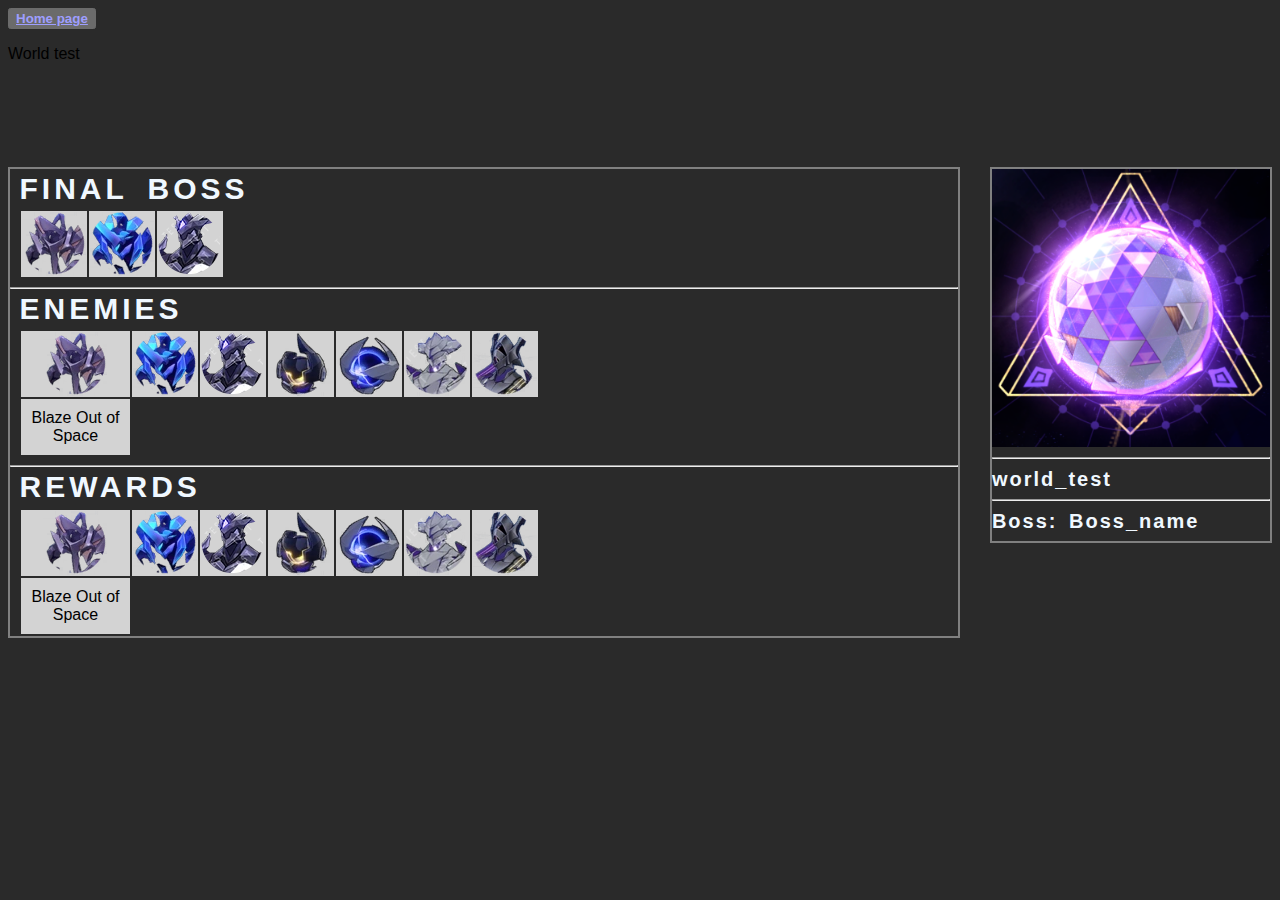
<file: worlds/world_test.html>
<!DOCTYPE html>
<html>
    <head>
        <title>World_test</title>
        <link href="../styles/worlds.css" rel="stylesheet" type="text/css">
    </head>
    <body>
        <header>
            <div class="header_info">
                <button class="home_button">
                    <a href="../index.html">
                        <b>Home page</b>
                    </a>
                </button>
            </div>
            <div class="world_name">
                <p>World test</p>
            </div>
        </header>
        <p><br/><br/><br/><br/></p>
        <div class="content">
            <div class="info">
                <div class="final_boss">
                    <h1>FINAL BOSS</h1>
                    <!--picture and discription-->
                    <table class="table">
                        <tr>
                            <td><img src="../img/enemies/world1/Icon_Enemy_Blaze_Out_of_Space.webp" class="table_icon"></td>
                            <td><img src="../img/enemies/world1/Icon_Enemy_Ice_Out_of_Space.webp" class="table_icon"></td>
                            <td><img src="../img/enemies/world1/Icon_Enemy_Voidranger_Trampler.webp" class="table_icon"></td>
                        </tr>
                    </table>
                    <hr/>
                </div>
                <div class="enemies">
                    <h1>ENEMIES</h1>
                    <!-- 2 tables basic and elite-->
                    <table class="table">
                        <tr>
                            <td><img src="../img/enemies/world1/Icon_Enemy_Blaze_Out_of_Space.webp" class="table_icon"></td>
                            <td><img src="../img/enemies/world1/Icon_Enemy_Ice_Out_of_Space.webp" class="table_icon"></td>
                            <td><img src="../img/enemies/world1/Icon_Enemy_Voidranger_Trampler.webp" class="table_icon"></td>
                            <td><img src="../img/enemies/world1/Icon_Enemy_Antibaryon.webp" class="table_icon"></td>
                            <td><img src="../img/enemies/world1/Icon_Enemy_Baryon.webp" class="table_icon"></td>
                            <td><img src="../img/enemies/world1/Icon_Enemy_Voidranger_Distorter.webp" class="table_icon"></td>
                            <td><img src="../img/enemies/world1/Icon_Enemy_Voidranger_Reaver.webp" class="table_icon"></td>
                        </tr>
                        <tr>
                            <td class="table_text">Blaze Out of<br/>Space</td>
                        </tr>
                    </table>
                    <hr/>
                </div>
                <div class="rewards">
                    <h1>REWARDS</h1>
                    <!--list of planars-->
                    <table class="table">
                        <tr>
                            <td><img src="../img/enemies/world1/Icon_Enemy_Blaze_Out_of_Space.webp" class="table_icon"></td>
                            <td><img src="../img/enemies/world1/Icon_Enemy_Ice_Out_of_Space.webp" class="table_icon"></td>
                            <td><img src="../img/enemies/world1/Icon_Enemy_Voidranger_Trampler.webp" class="table_icon"></td>
                            <td><img src="../img/enemies/world1/Icon_Enemy_Antibaryon.webp" class="table_icon"></td>
                            <td><img src="../img/enemies/world1/Icon_Enemy_Baryon.webp" class="table_icon"></td>
                            <td><img src="../img/enemies/world1/Icon_Enemy_Voidranger_Distorter.webp" class="table_icon"></td>
                            <td><img src="../img/enemies/world1/Icon_Enemy_Voidranger_Reaver.webp" class="table_icon"></td>
                        </tr>
                        <tr>
                            <td class="table_text">Blaze Out of<br/>Space</td>
                        </tr>
                    </table>
                </div>
            </div>
            <div class="side">
                <!--picture-->
                <img src="../img/worlds icons/world1.png" alt="world 1" class="icon">
                <hr/>
                <p>world_test</p>
                <hr/>
                <p>Boss: Boss_name</p>
            </div>
        </div>
    </body>
</html>
</file>
<file: styles/worlds.css>
body{
    font-family: 'Roboto', sans-serif;
    color-scheme: dark;
    background-color: rgb(42, 42, 42);
}
.info{
    float: left;
    width: 75%;
    border: 2.5px solid gray;
}
.side{
    font-weight: bold;
    letter-spacing: 2px;
    word-spacing: 4px;
    line-height: 0px;
    font-size: 20px;
    float: right;
    width: 22%;
    border: 2.5px solid gray;
}
.icon{
    max-width: 100%;
    height: auto;
    width: auto;
}
.table{
    margin-left: 1%;
}
.table_text{
    text-align: center;
    padding: 10px;
    color: black;
}
.table_icon{
    display: block;
    margin-left: auto;
    margin-right: auto;
}
.reward_icon{
    width: 25%;
    display: block;
    margin-left: auto;
    margin-right: auto;
}
tr{
    background-color: lightgray;
}
.content{
    color: aliceblue;
}
h1{
    margin-left: 1%;
    font-weight: bold;
    text-transform: uppercase;
    letter-spacing: 4px;
    word-spacing: 8px;
    line-height: 0px;
    font-size: 30px;
}
h2{
    margin-left: 2%;
    font-weight: bold;
    text-transform: uppercase;
    letter-spacing: 4px;
    word-spacing: 8px;
    line-height: 20px;
}
.navbar {
    overflow: hidden;
    background-color: aliceblue;
    font-family: Arial, Helvetica, sans-serif;
}

.navbar a {
    float: left;
    font-size: 30px;
    color: rgb(0, 0, 0);
    text-align: center;
    padding: 14px 16px;
    text-decoration: none;
}

.dropdown {
    float: left;
    overflow: hidden;
}

.dropdown .dropbtn {
    font-size: 30px;    
    border: none;
    outline: none;
    color: rgb(0, 0, 0);
    padding: 14px 16px;
    background-color: inherit;
    font-family: inherit;
    margin: 0;
}

.navbar a:hover, .dropdown:hover .dropbtn {
    background-color:cornflowerblue;
}

.dropdown-content {
    display: none;
    position: absolute;
    background-color: #f9f9f9;
    min-width: 160px;
    box-shadow: 0px 8px 16px 0px rgba(0,0,0,0.2);
    z-index: 1;
}

.dropdown-content a {
    float: none;
    color: black;
    padding: 12px 16px;
    text-decoration: none;
    display: block;
    text-align: left;
}

.dropdown-content a:hover {
    background-color: #ddd;
}

.dropdown:hover .dropdown-content {
    display: block;
}
</file>
